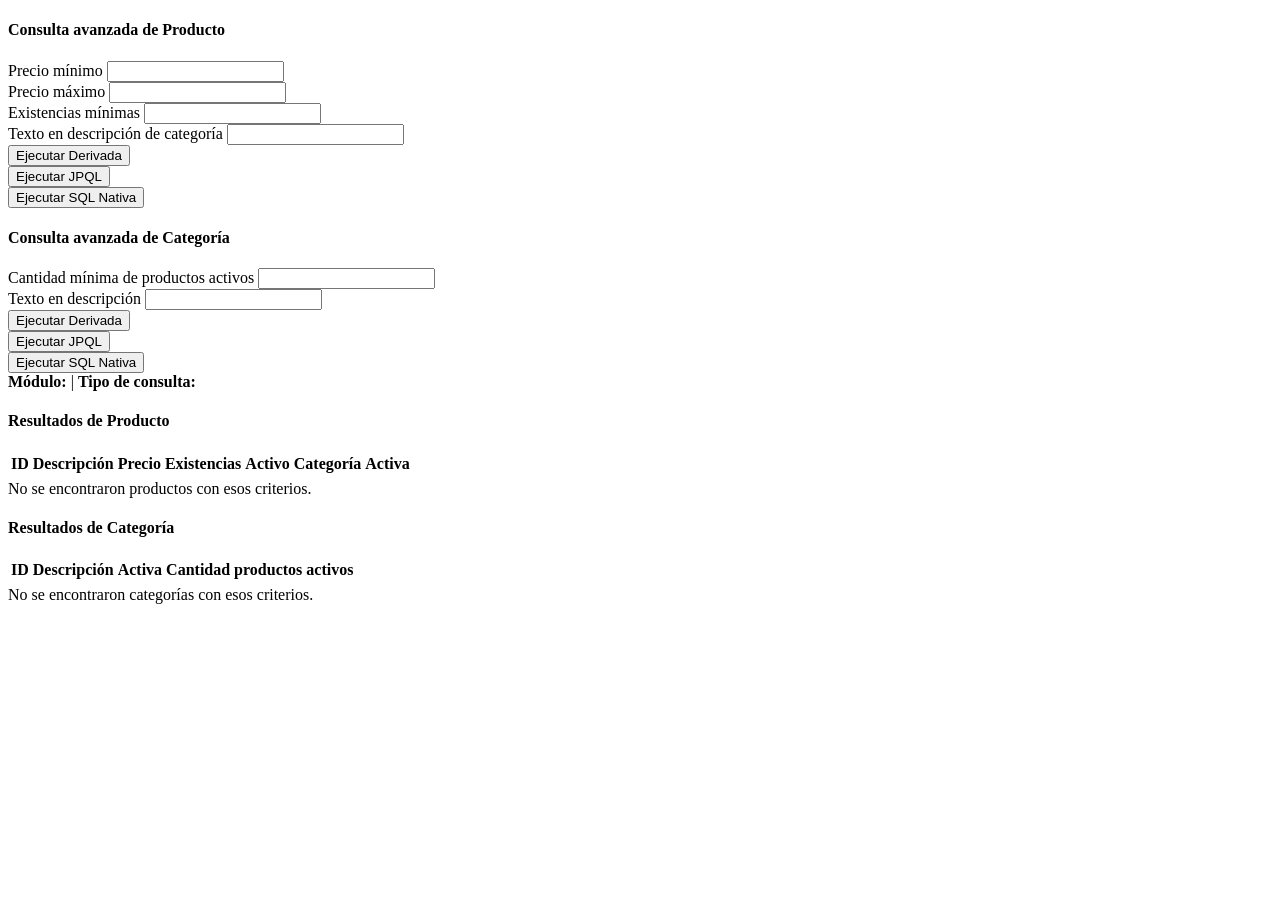
<file: src/main/resources/templates/consultas/fragmentos.html>
<!DOCTYPE html>
<html xmlns="http://www.w3.org/1999/xhtml"
      xmlns:th="http://www.thymeleaf.org">
    <body>

        <!-- Formularios -->
        <section th:fragment="consultas" class="container py-4">
            <div class="row">
                <div class="col-md-6 mb-4">
                    <div class="card shadow">
                        <div class="card-header bg-primary text-white">
                            <h4 class="mb-0">Consulta avanzada de Producto</h4>
                        </div>
                        <div class="card-body">
                            <form th:action="@{/consultas/producto/derivada}" method="post" class="mb-3">
                                <div class="mb-3">
                                    <label class="form-label">Precio mínimo</label>
                                    <input type="number" step="0.01" name="precioMin" class="form-control"
                                           th:value="${precioMin}" required="true"/>
                                </div>
                                <div class="mb-3">
                                    <label class="form-label">Precio máximo</label>
                                    <input type="number" step="0.01" name="precioMax" class="form-control"
                                           th:value="${precioMax}" required="true"/>
                                </div>
                                <div class="mb-3">
                                    <label class="form-label">Existencias mínimas</label>
                                    <input type="number" name="existenciasMin" class="form-control"
                                           th:value="${existenciasMin}" required="true"/>
                                </div>
                                <div class="mb-3">
                                    <label class="form-label">Texto en descripción de categoría</label>
                                    <input type="text" name="descripcionCategoria" class="form-control"
                                           th:value="${descripcionCategoria}" required="true"/>
                                </div>

                                <div class="d-grid gap-2">
                                    <button type="submit" class="btn btn-primary">
                                        Ejecutar Derivada
                                    </button>
                                </div>
                            </form>

                            <form th:action="@{/consultas/producto/jpql}" method="post" class="mb-3">
                                <input type="hidden" name="precioMin" th:value="${precioMin}"/>
                                <input type="hidden" name="precioMax" th:value="${precioMax}"/>
                                <input type="hidden" name="existenciasMin" th:value="${existenciasMin}"/>
                                <input type="hidden" name="descripcionCategoria" th:value="${descripcionCategoria}"/>

                                <div class="d-grid gap-2">
                                    <button type="submit" class="btn btn-success">
                                        Ejecutar JPQL
                                    </button>
                                </div>
                            </form>

                            <form th:action="@{/consultas/producto/sql}" method="post">
                                <input type="hidden" name="precioMin" th:value="${precioMin}"/>
                                <input type="hidden" name="precioMax" th:value="${precioMax}"/>
                                <input type="hidden" name="existenciasMin" th:value="${existenciasMin}"/>
                                <input type="hidden" name="descripcionCategoria" th:value="${descripcionCategoria}"/>

                                <div class="d-grid gap-2">
                                    <button type="submit" class="btn btn-dark">
                                        Ejecutar SQL Nativa
                                    </button>
                                </div>
                            </form>
                        </div>
                    </div>
                </div>

                <div class="col-md-6 mb-4">
                    <div class="card shadow">
                        <div class="card-header bg-warning text-dark">
                            <h4 class="mb-0">Consulta avanzada de Categoría</h4>
                        </div>
                        <div class="card-body">
                            <form th:action="@{/consultas/categoria/derivada}" method="post" class="mb-3">
                                <div class="mb-3">
                                    <label class="form-label">Cantidad mínima de productos activos</label>
                                    <input type="number" name="cantidadMinProductos" class="form-control"
                                           th:value="${cantidadMinProductos}" required="true"/>
                                </div>
                                <div class="mb-3">
                                    <label class="form-label">Texto en descripción</label>
                                    <input type="text" name="textoDescripcion" class="form-control"
                                           th:value="${textoDescripcion}" required="true"/>
                                </div>

                                <div class="d-grid gap-2">
                                    <button type="submit" class="btn btn-warning">
                                        Ejecutar Derivada
                                    </button>
                                </div>
                            </form>

                            <form th:action="@{/consultas/categoria/jpql}" method="post" class="mb-3">
                                <input type="hidden" name="cantidadMinProductos" th:value="${cantidadMinProductos}"/>
                                <input type="hidden" name="textoDescripcion" th:value="${textoDescripcion}"/>

                                <div class="d-grid gap-2">
                                    <button type="submit" class="btn btn-success">
                                        Ejecutar JPQL
                                    </button>
                                </div>
                            </form>

                            <form th:action="@{/consultas/categoria/sql}" method="post">
                                <input type="hidden" name="cantidadMinProductos" th:value="${cantidadMinProductos}"/>
                                <input type="hidden" name="textoDescripcion" th:value="${textoDescripcion}"/>

                                <div class="d-grid gap-2">
                                    <button type="submit" class="btn btn-dark">
                                        Ejecutar SQL Nativa
                                    </button>
                                </div>
                            </form>
                        </div>
                    </div>
                </div>
            </div>
        </section>

        <!-- Resultados -->
        <section th:fragment="tarjetas" class="container pb-5">

            <div class="row" th:if="${moduloConsulta != null and moduloConsulta != ''}">
                <div class="col-md-12">
                    <div class="alert alert-info">
                        <strong>Módulo:</strong> <span th:text="${moduloConsulta}"></span>
                        |
                        <strong>Tipo de consulta:</strong> <span th:text="${tipoConsulta}"></span>
                    </div>
                </div>
            </div>

            <div class="row" th:if="${moduloConsulta == 'producto'}">
                <div class="col-md-12">
                    <div class="card shadow">
                        <div class="card-header bg-primary text-white">
                            <h4 class="mb-0">Resultados de Producto</h4>
                        </div>
                        <div class="card-body">
                            <div th:if="${productos != null and !productos.empty}">
                                <table class="table table-striped table-hover">
                                    <thead>
                                        <tr>
                                            <th>ID</th>
                                            <th>Descripción</th>
                                            <th>Precio</th>
                                            <th>Existencias</th>
                                            <th>Activo</th>
                                            <th>Categoría</th>
                                            <th>Activa</th>
                                        </tr>
                                    </thead>
                                    <tbody>
                                        <tr th:each="p : ${productos}">
                                            <td th:text="${p.idProducto}"></td>
                                            <td th:text="${p.descripcion}"></td>
                                            <td th:text="${p.precio}"></td>
                                            <td th:text="${p.existencias}"></td>
                                            <td th:text="${p.activo} ? 'Sí' : 'No'"></td>
                                            <td th:text="${p.categoria.descripcion}"></td>
                                            <td th:text="${p.categoria.activo} ? 'Sí' : 'No'"></td>
                                        </tr>
                                    </tbody>
                                </table>
                            </div>

                            <div class="alert alert-warning"
                                 th:if="${productos == null or productos.empty}">
                                No se encontraron productos con esos criterios.
                            </div>
                        </div>
                    </div>
                </div>
            </div>

            <div class="row" th:if="${moduloConsulta == 'categoria'}">
                <div class="col-md-12">
                    <div class="card shadow">
                        <div class="card-header bg-warning text-dark">
                            <h4 class="mb-0">Resultados de Categoría</h4>
                        </div>
                        <div class="card-body">
                            <div th:if="${categoriasConsulta != null and !categoriasConsulta.empty}">
                                <table class="table table-striped table-hover">
                                    <thead>
                                        <tr>
                                            <th>ID</th>
                                            <th>Descripción</th>
                                            <th>Activa</th>
                                            <th>Cantidad productos activos</th>
                                        </tr>
                                    </thead>
                                    <tbody>
                                        <tr th:each="c : ${categoriasConsulta}">
                                            <td th:text="${c.idCategoria}"></td>
                                            <td th:text="${c.descripcion}"></td>
                                            <td th:text="${c.activo} ? 'Sí' : 'No'"></td>
                                            <td th:text="${c.cantidadProductos}"></td>
                                        </tr>
                                    </tbody>
                                </table>
                            </div>

                            <div class="alert alert-warning"
                                 th:if="${categoriasConsulta == null or categoriasConsulta.empty}">
                                No se encontraron categorías con esos criterios.
                            </div>
                        </div>
                    </div>
                </div>
            </div>

        </section>

    </body>
</html>
</file>
